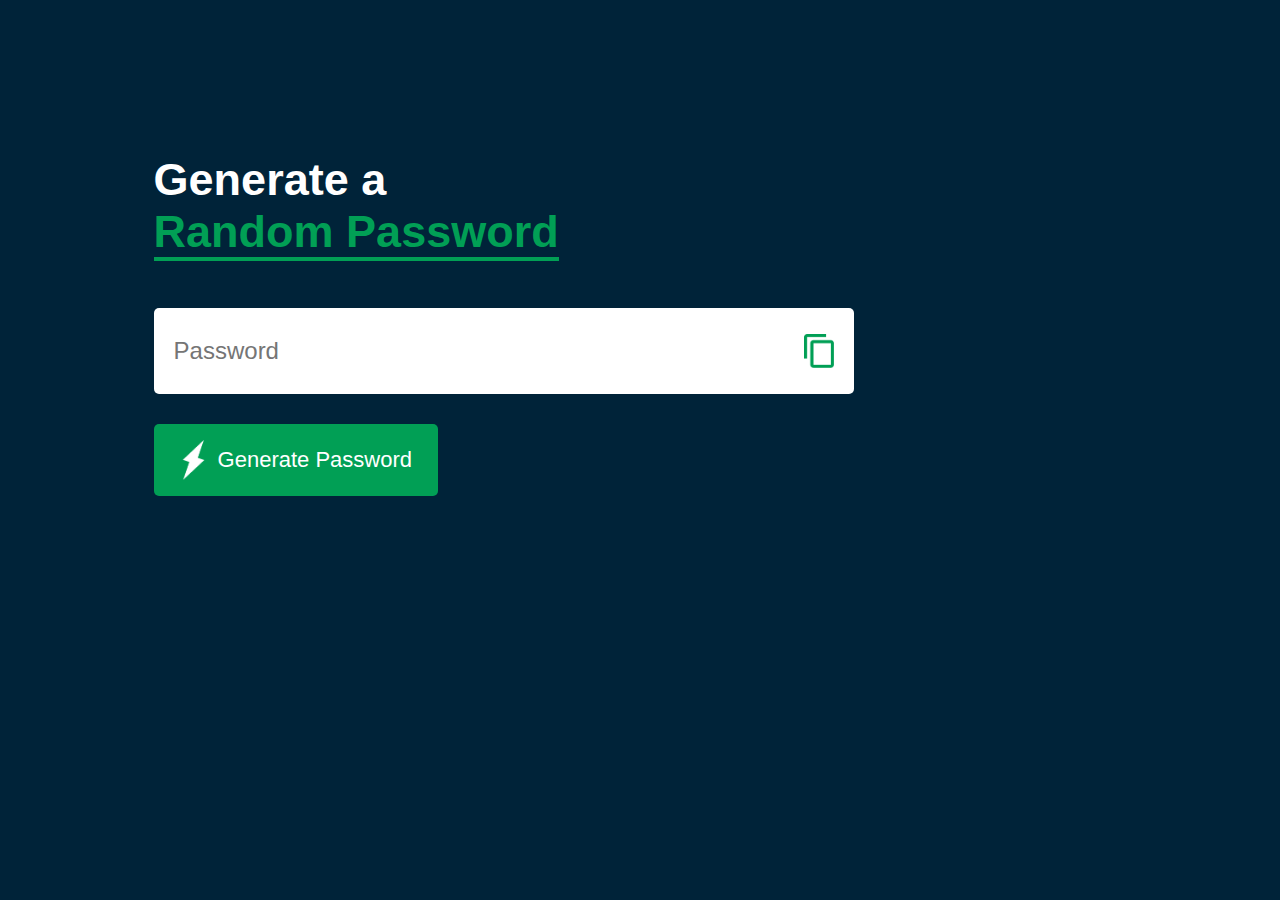
<file: Password Generator/index.html>
<!DOCTYPE html>
<html lang="en">
<head>
    <meta charset="UTF-8">
    <meta name="viewport" content="width=device-width, initial-scale=1.0">
    <title>Random Password Generator</title>
    <link rel="stylesheet" href="styles.css">
</head>
<body>
    <div class="container">
        <h1>Generate a <br><span>Random Password</span></h1>
        <div class="display">
            <input type="text" id="password" placeholder="Password">
            <img src="images/copy.png" id="copyButton"> 
        </div>
        <button onclick="createPassword()"><img src="images/generate.png">Generate Password</button>
    </div>
    <script src="script.js"></script>
</body>
</html>
</file>
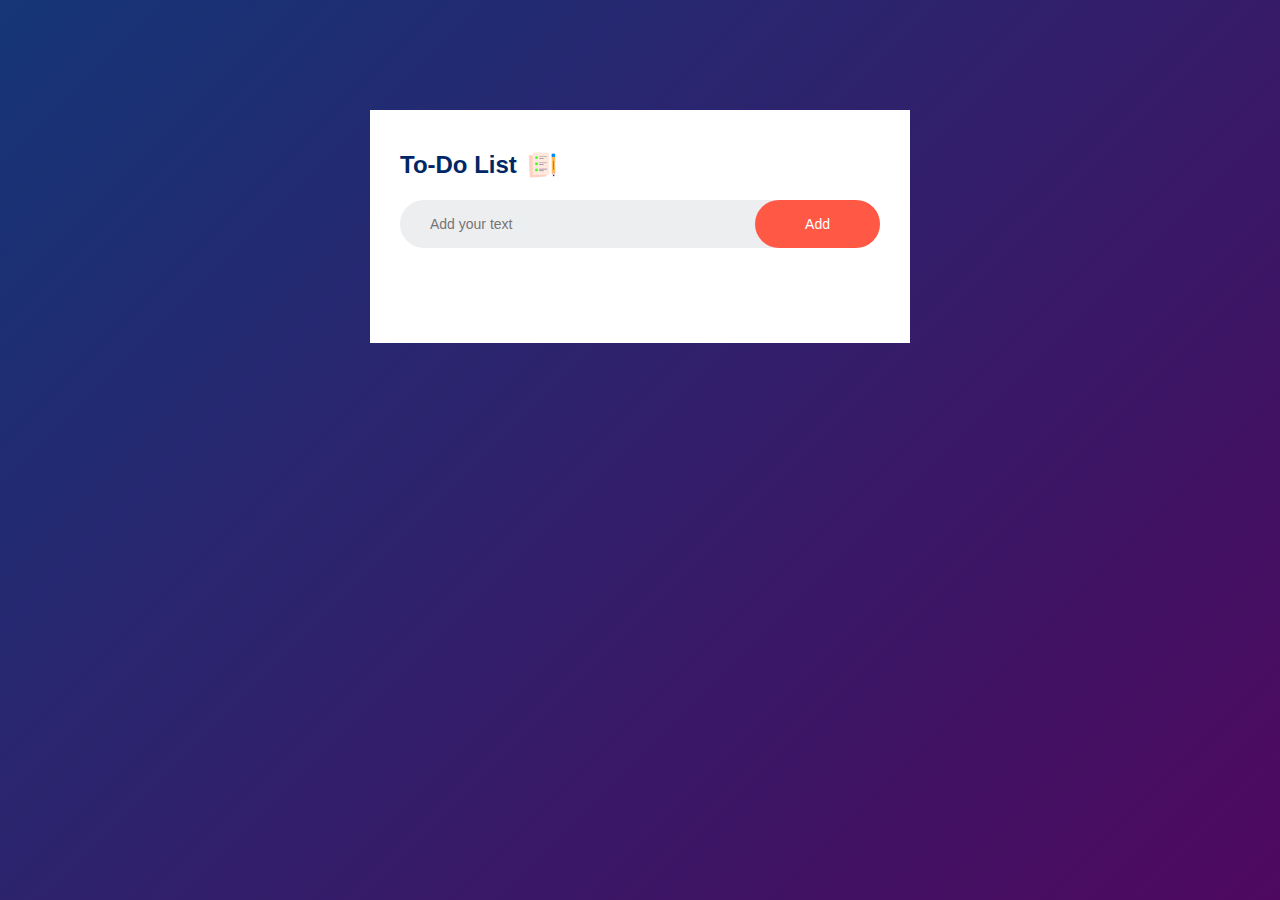
<file: To do/index.html>
<!DOCTYPE html>
<html lang="en">
<head>
    <meta charset="UTF-8">
    <meta name="viewport" content="width=device-width, initial-scale=1.0">
    <title>Document</title>
    <link rel="stylesheet" href="styles.css">
</head>
<body>
    <div class="container">
        <div class="todo-app">
            <h2>To-Do List <img src="images/icon.png" ></h2>
            <div class="row">
                <input type="text" id="input-box" placeholder="Add your text">
                <button onclick="addTask()">Add</button>
            </div>
            <ul id="list-container">
                <!-- List items will be added dynamically using JavaScript -->
            </ul>
        </div>
    </div>
    <script src="script.js"></script>
</body>
</html>
</file>
<file: Password Generator/styles.css>
*{
    margin: 0;
    padding: 0;
    font-family: 'Poppins',sans-serif;
    box-sizing: border-box;
}

body{
    background: #002339;
    color: #fff;
}

.container{
    margin: 12%;
    width: 90%;
    max-width: 700px;
}

.display{
    width: 100%;
    margin-top: 50px;
    margin-bottom: 30px;
    background: #fff;
    color:#333;
    display: flex;
    align-items: center;
    justify-content: space-between;
    padding: 26px 20px;
    border-radius: 5px;
}

.container h1{
    font-weight: 500px;
    font-size: 45px;
}
.container h1 span{
    color: #019f55;
    border-bottom: 4px solid #019f55;
}
.display img{
    width: 30px;
    cursor: pointer;
}
.display input{
    border: 0;
    outline: 0;
    font-size: 24px;
}
.container button img{
    width: 28px;
    margin-right:10px; 
}
.container button{
    border: 0;
    outline: 0;
    background: #019f55;
    color:#fff;
    font-size: 22px;
    font-weight: 300;
    display: flex;
    align-items: center;
    justify-content: center;
    padding: 16px 26px;
    border-radius: 5px;
    cursor: pointer;
}
</file>
<file: To do/styles.css>
* {
    margin: 0;
    padding: 0;
    font-family: 'Poppins', sans-serif;
    box-sizing: border-box;
}

.container {
    width: 100%;
    min-height: 100vh;
    background: linear-gradient(135deg, #153677, #4e085f);
    padding: 10px;
}

.todo-app {
    width: 100%;
    max-width: 540px;
    background: #fff;
    margin: 100px auto 20px;
    padding: 40px 30px 70px;
}

.todo-app h2 {
    color: #002765;
    display: flex;
    align-items: center;
    margin-bottom: 20px;
}

.todo-app img {
    width: 30px;
    margin-left: 10px;
}

.row {
    display: flex;
    align-items: center;
    justify-content: space-between;
    background: #edeef0;
    padding-left: 20px;
    border-radius: 30px;
    margin-bottom: 25px;
}

input {
    flex: 1;
    border: none;
    outline: none;
    background: transparent;
    padding: 10px;
    font-size: 14px; /* Changed 'font-weight' to 'font-size' */
}

button {
    border: none;
    outline: none;
    padding: 16px 50px;
    background: #ff5945;
    border-radius: 30px;
    color: #fff;
    font-size: 14px;
    cursor: pointer;
}

ul li {
    list-style: none;
    font-size: 17px;
    padding: 18px 8px 12px 50px;
    user-select: none;
    cursor: pointer;
    position: relative;
}

ul li::before {
    content: '';
    position: absolute;
    height: 28px;
    width: 28px;
    border-radius: 50%;
    background-image: url(images/unchecked.png);
    background-size: cover;
    background-position: center;
    top: 12px;
    left: 8px;
}

ul li.checked {
    color: #555;
    text-decoration: line-through;
}

ul li.checked::before {
    background-image: url(images/checked.png);
}

ul li span {
    position: absolute;
    right: 0;
    top: 5px;
    width: 40px;
    height: 40px;
    font-size: 22px;
    color: #555;
    line-height: 40px;
    text-align: center;
    border-radius: 50%;
}

/* This is not valid CSS syntax, possibly a typo */
ul li span.hover {
    background: #edeef0'; /* Syntax issue: remove the single quote */
}
</file>
